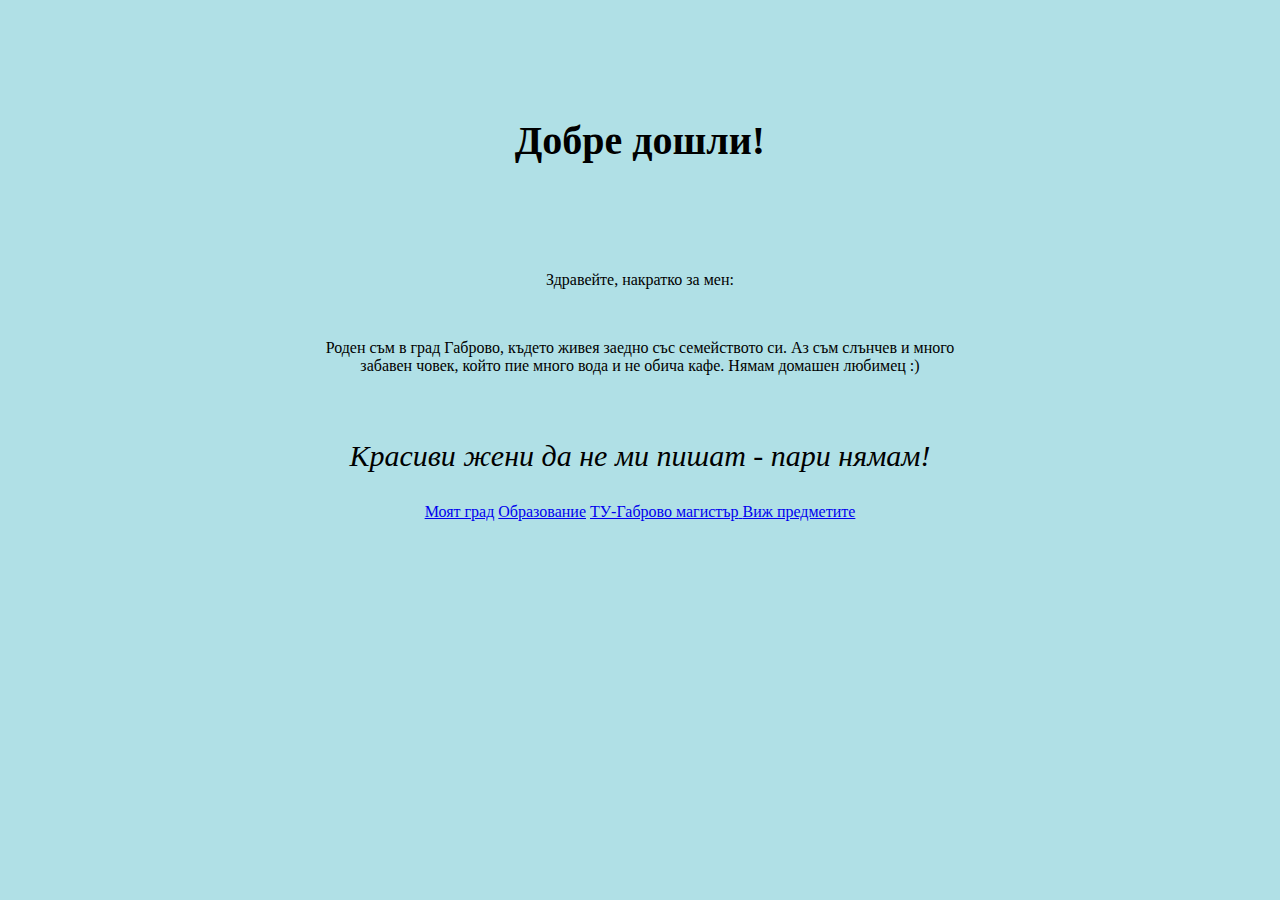
<file: index.html>
<!DOCTYPE html>
<html>
<head>
 <link rel="stylesheet" type="text/css" href="style.css">
<title>Svetlozar's site</title>
</head>

<body class = "center" style="background-color:powderblue;"> 
 <h1 class="oblique">Добре дошли!</h1>
  <p>Здравейте, накратко за мен: </p>
  <br>
  <p>Роден съм в град Габрово, където живея заедно със семейството си. Аз съм слънчев и много забавен човек, който пие много вода и не обича кафе. Нямам домашен любимец :)</p>  <br>
  <p class = "warning" >Красиви жени да не ми пишат - пари нямам!</p>

 <a href="gabrovo.html">Моят град</a>
 <a href="https://github.com/svetlyobg/svetlozar.github.io/blob/master/education.html">Образование</a>
 <a href="https://svetlyobg.github.io/tugab.github.io/syllabus.html"> ТУ-Габрово магистър</а>
 <a href="major-degree.html">Виж предметите</a>
</body>
</html>
</file>
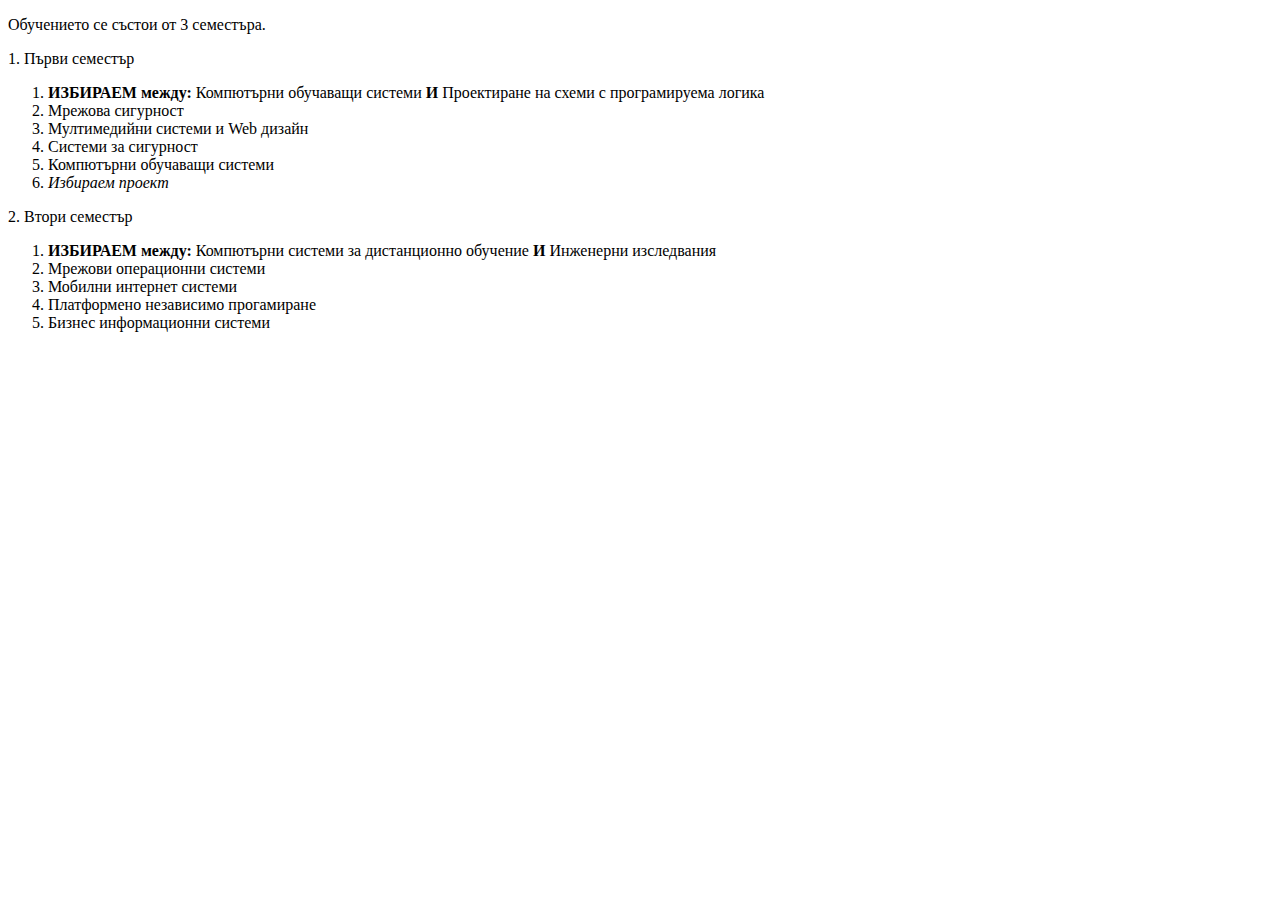
<file: majDegCST.html>
<!DOCTYPE html>
<html>
<body>
<p>Обучението се състои от 3 семестъра.</p>

 <p>1. Първи семестър<p>
  <ol>
    <li><b>ИЗБИРАЕМ между:</b> Компютърни обучаващи системи <b>И</b> Проектиране на схеми с програмируема логика</li>
    <li>Мрежова сигурност</li>
    <li>Мултимедийни системи и Web дизайн</li>
    <li>Системи за сигурност</li>
    <li>Компютърни обучаващи системи</li>
    <li> <i>Избираем проект</i></li>
  </ol>
  <p>2. Втори семестър<p>
  <ol>
    <li><b>ИЗБИРАЕМ между:</b> Компютърни системи за дистанционно обучение <b>И</b> Инженерни изследвания</li> 
    <li>Мрежови операционни системи</li>
    <li>Мобилни интернет системи</li>
    <li>Платформено независимо прогамиране</li>
    <li>Бизнес информационни системи</li>
    </ol>


 
</body>
</html>
</file>
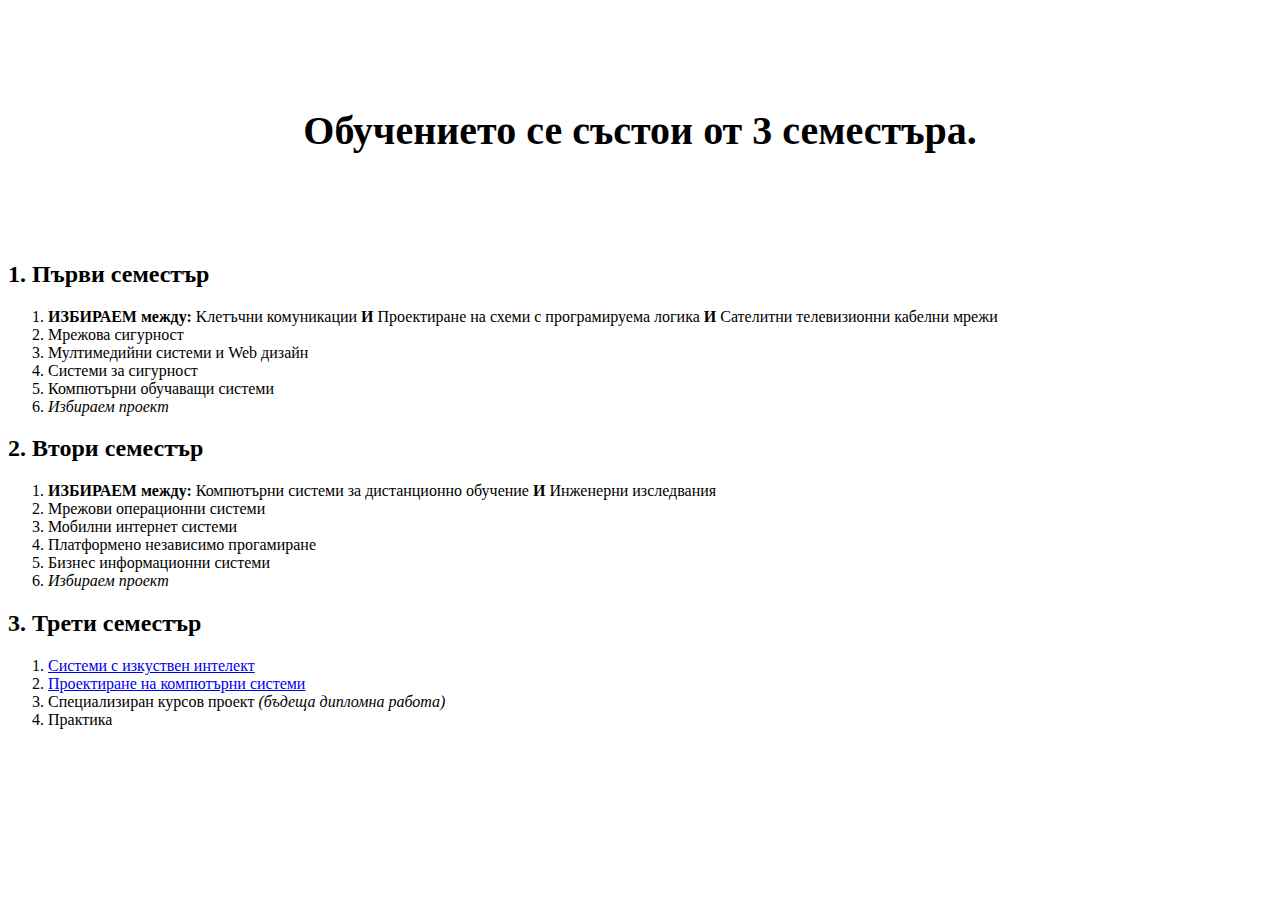
<file: major-degree.html>
<!DOCTYPE html>
<html>
<head>
  <link rel="stylesheet" type="text/css" href="style.css">
  <title>Магистър КСТ</title>
</head>
<body class = "mormal">
<h1 class="oblique">Обучението се състои от 3 семестъра.</h1>
<div>
 <h2>1. Първи семестър</h2>
  <ol>
    <li><b>ИЗБИРАЕМ между:</b> Kлетъчни комуникации <b>И</b> Проектиране на схеми с програмируема логика <b>И</b> Сателитни телевизионни кабелни мрежи</li>
    <li>Мрежова сигурност</li>
    <li>Мултимедийни системи и Web дизайн</li>
    <li>Системи за сигурност</li>
    <li>Компютърни обучаващи системи</li>
    <li> <i>Избираем проект</i></li>
  </ol>
  <h2>2. Втори семестър</h2>
  <ol>
    <li><b>ИЗБИРАЕМ между:</b> Компютърни системи за дистанционно обучение <b>И</b> Инженерни изследвания</li> 
    <li>Мрежови операционни системи</li>
    <li>Мобилни интернет системи</li>
    <li>Платформено независимо прогамиране</li>
    <li>Бизнес информационни системи</li>
    <li> <i>Избираем проект</i></li>
    </ol>
  <h2>3. Трети семестър</h2>
  <ol>
    <li> <a href="docs/3-semester/SSI/SSI.html">Системи с изкуствен интелект</a></li>
    <li> <a href="docs/3-semester/PKS/PKS.html">Проектиране на компютърни системи</a></li>
   <li>Специализиран курсов проект <i>(бъдеща дипломна работа)</i></li>
    <li>Практика</li>
    </ol>
</div>

 
</body>
</html>
</file>
<file: style.css>
body.p {
    font-family: "Times New Roman", Times, serif;
    text-align: center;
    font-size: 20px;
}
p.oblique {
    font-style: oblique;
    text-align: center;
    font-size: 20px;
}
p.warning {
  font-style: italic;
  font-size: 30px;
  text-align: center;
}

h1{
	padding: 80px;
	text-align: center;
	font-size: 40px;
}
body.center {
  text-align: center;
margin: auto;
    width: 50%;
     padding: 10px;
}

body.normal
{
  text-align: left;
}
</file>
